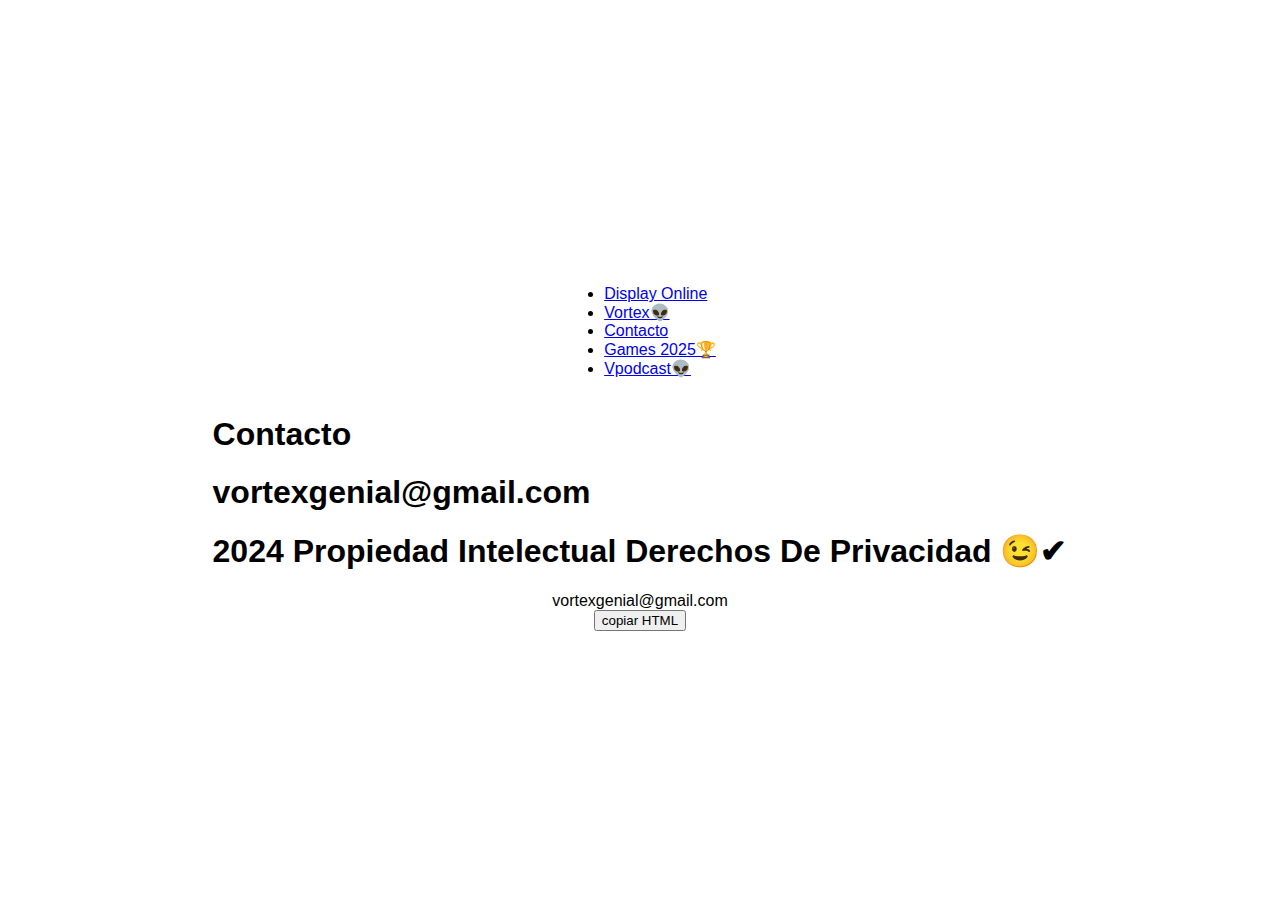
<file: contacto.html>
<!DOCTYPE html>
<html lang="es">
<head>
    <meta charset="UTF-8">
    <meta name="viewport" content="width=device-width, initial-scale=1.0">
    <title>Contacto</title>
    <link rel="stylesheet" href="styles.css">
</head>
<body>
    <header>
        <nav>
            <ul>
                <li><a href="indexx.html">Display Online</a></li>
                <li><a href="vortex.html">Vortex👽</a></li>
                <li><a href="contacto.html">Contacto</a></li>
                <li><a href="games.html">Games 2025🏆</a></li>
                <li><a href="acerca.html">Vpodcast👽</a></li>
                
            
            </ul>
        </nav>
    </header>         
    <main>
        <section>
            <h1>Contacto</h1>
            <h1>vortexgenial@gmail.com</h1>
            <h1>2024 Propiedad Intelectual Derechos De Privacidad 😉✔</h1>
            
            </form>
        </section>
    </main>
    <footer>
        
    </footer>
</body>
</html>

<!DOCTYPE html>

<html lang="es">

<head>

    <meta charset="UTF-8">

    <meta name="viewport" content="width=device-width, initial-scale=1.0">

    <title></title>
            </head>

<body>

    <div id="content">

        vortexgenial@gmail.com

    </div>

    
    <button onclick="copyToClipboard()">copiar HTML</button>

    <script>

        function copyToClipboard() {

            const content = document.getElementById('content').innerHTML;

            const tempElement = document.createElement('textarea');

            tempElement.value = content;

            document.body.appendChild(tempElement);

            tempElement.select();

            document.execCommand('copy');

            document.body.removeChild(tempElement);

            alert('Texto HTML copiado al portapapeles!');

        }

    </script>

</body>

</html>
</file>
<file: styles.css>
body {

    display: flex;

    flex-direction: column;

    align-items: center;

    justify-content: center;

    height: 100vh;

    margin: 0;

    font-family: Arial, sans-serif;

}

video, canvas {

    border: 1px solid #ddd;

    margin: 10px;

}
</file>
